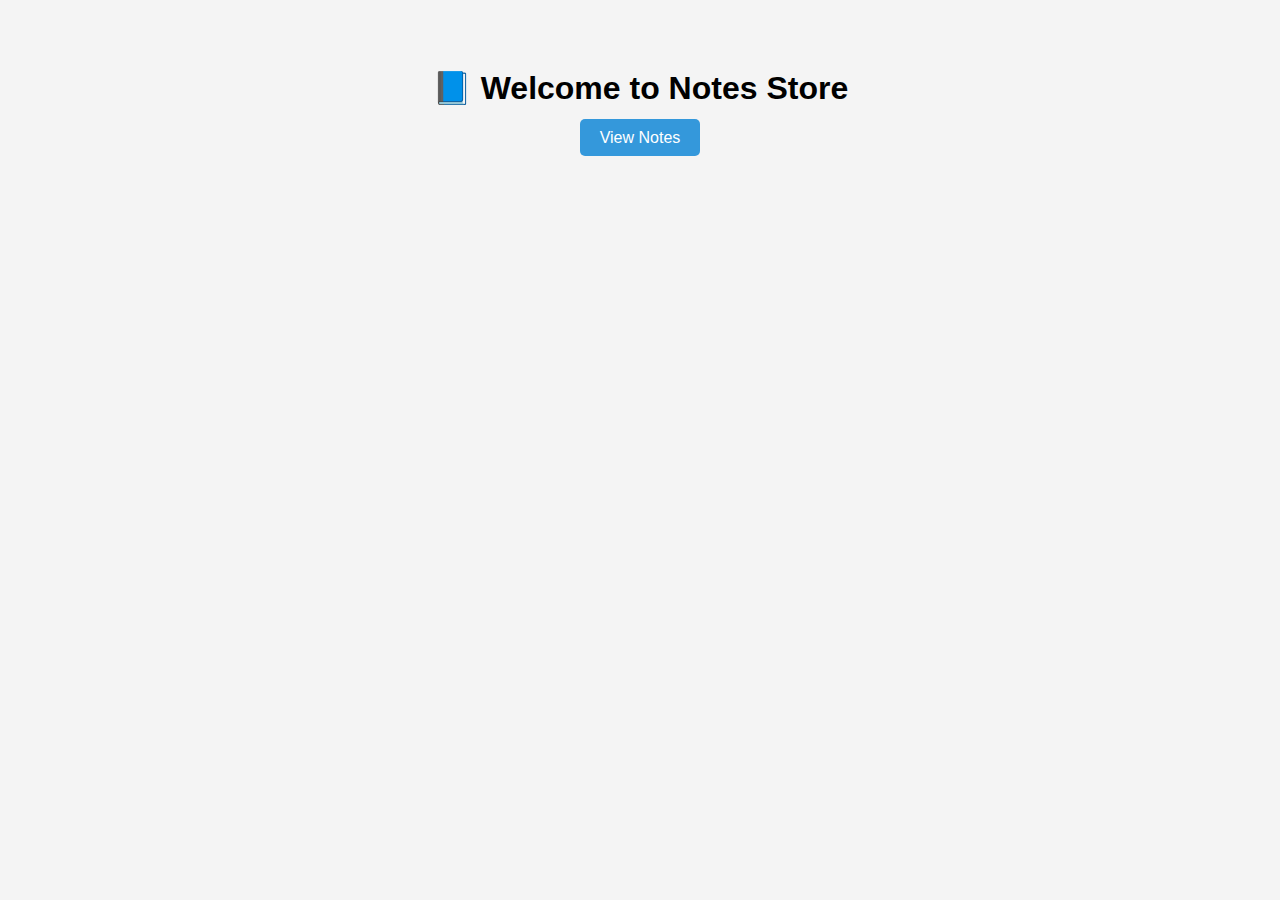
<file: index.html>
<!DOCTYPE html>
<html>
<head>
  <title>Notes Store</title>
  <link rel="stylesheet" href="style.css">
</head>
<body>
  <h1>📘 Welcome to Notes Store</h1>
  <a href="notes.html" class="btn">View Notes</a>
</body>
</html>
</file>
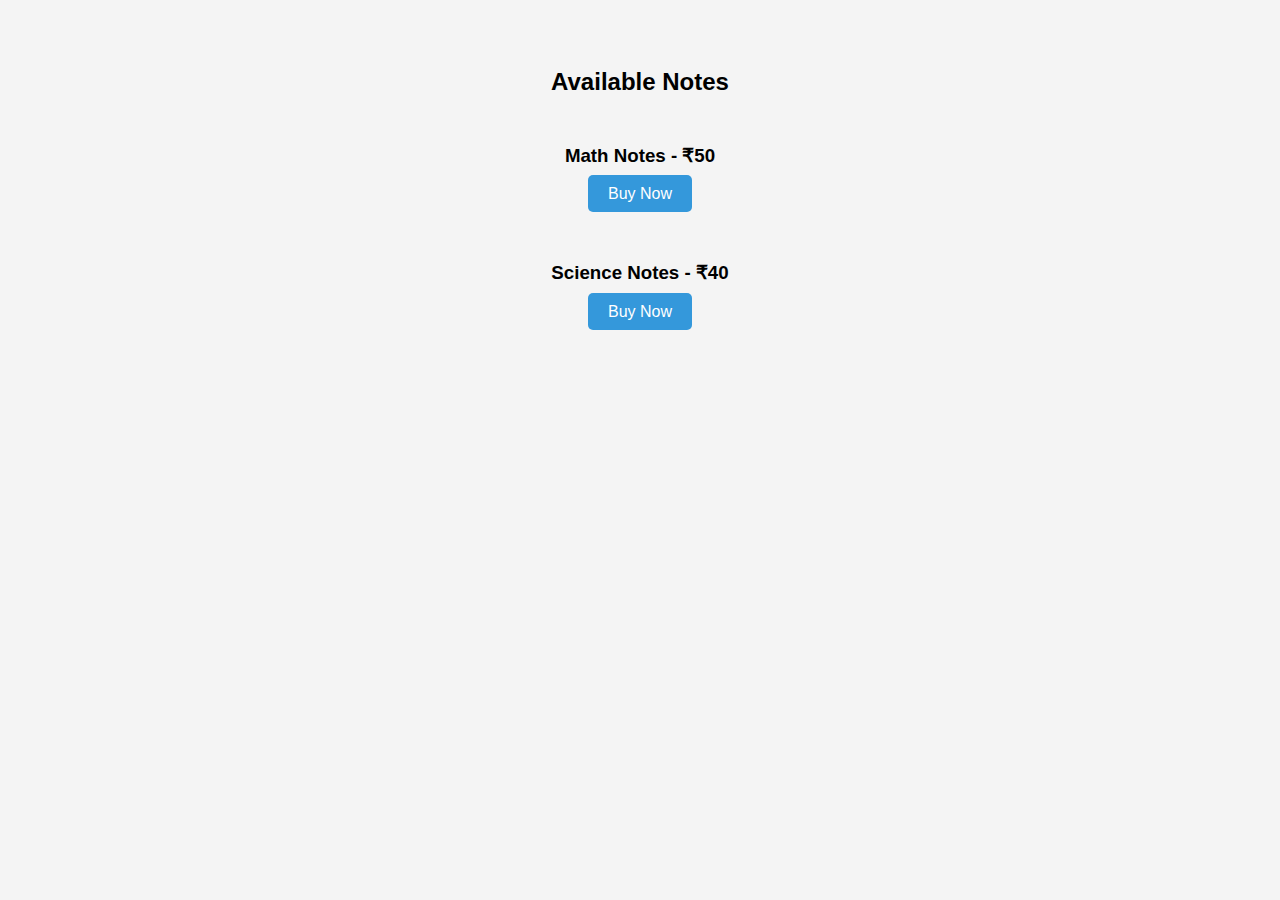
<file: notes.html>
<!DOCTYPE html>
<html>
<head>
  <title>Buy Notes</title>
  <link rel="stylesheet" href="style.css">
</head>
<body>
  <h2>Available Notes</h2>

  <div class="note">
    <h3>Math Notes - ₹50</h3>
    <a href="payment.html?note=math" class="btn">Buy Now</a>
  </div>

  <div class="note">
    <h3>Science Notes - ₹40</h3>
    <a href="payment.html?note=science" class="btn">Buy Now</a>
  </div>
</body>
</html>
</file>
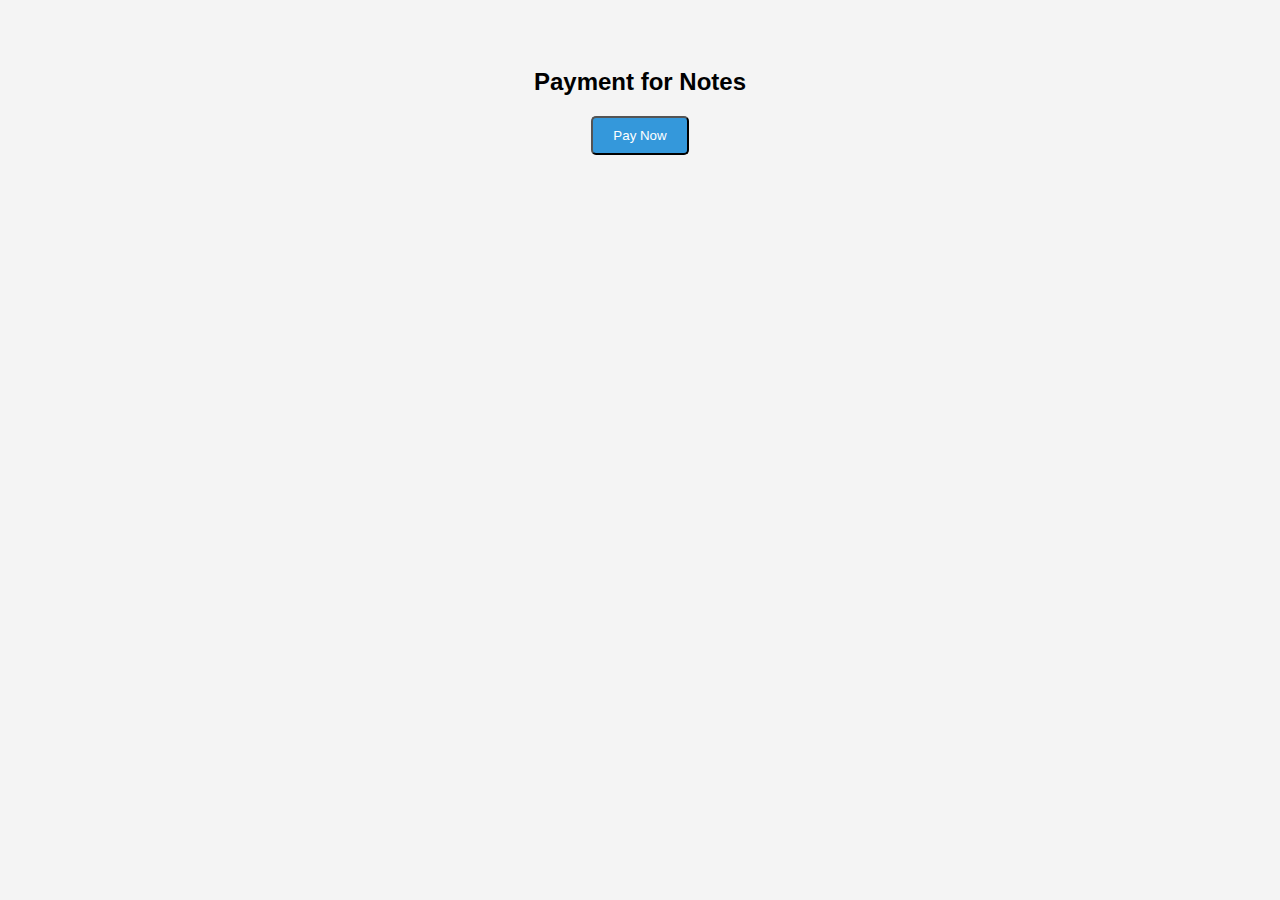
<file: payment.html>
<!DOCTYPE html>
<html>
<head>
  <title>Payment</title>
  <script src="https://checkout.razorpay.com/v1/checkout.js"></script>
  <link rel="stylesheet" href="style.css">
</head>
<body>
  <h2>Payment for Notes</h2>
  <button id="rzp-button" class="btn">Pay Now</button>

  <script src="script.js"></script>
</body>
</html>
</file>
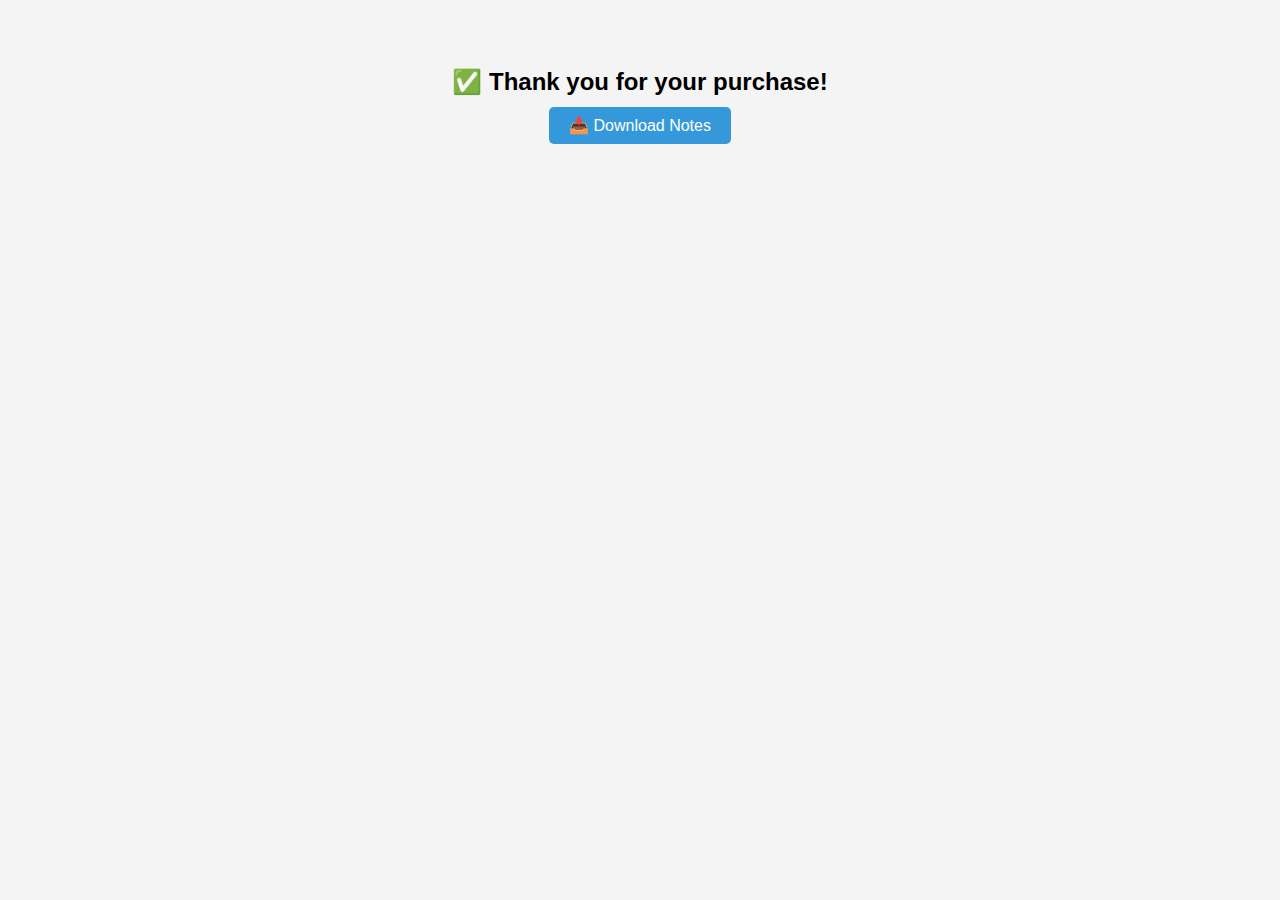
<file: thank-you.html>
<!DOCTYPE html>
<html>
<head>
  <title>Thank You</title>
  <link rel="stylesheet" href="style.css">
</head>
<body>
  <h2>✅ Thank you for your purchase!</h2>
  <a id="downloadLink" class="btn" download>📥 Download Notes</a>

  <script>
    const params = new URLSearchParams(window.location.search);
    const file = params.get("file");
    if (file) {
      document.getElementById("downloadLink").href = file;
    }
  </script>
</body>
</html>
</file>
<file: style.css>
body {
  font-family: Arial;
  text-align: center;
  background-color: #f4f4f4;
  padding: 40px;
}
.btn {
  padding: 10px 20px;
  background: #3498db;
  color: white;
  text-decoration: none;
  border-radius: 5px;
}
.note {
  margin: 20px;
  padding: 10px;
}
</file>
